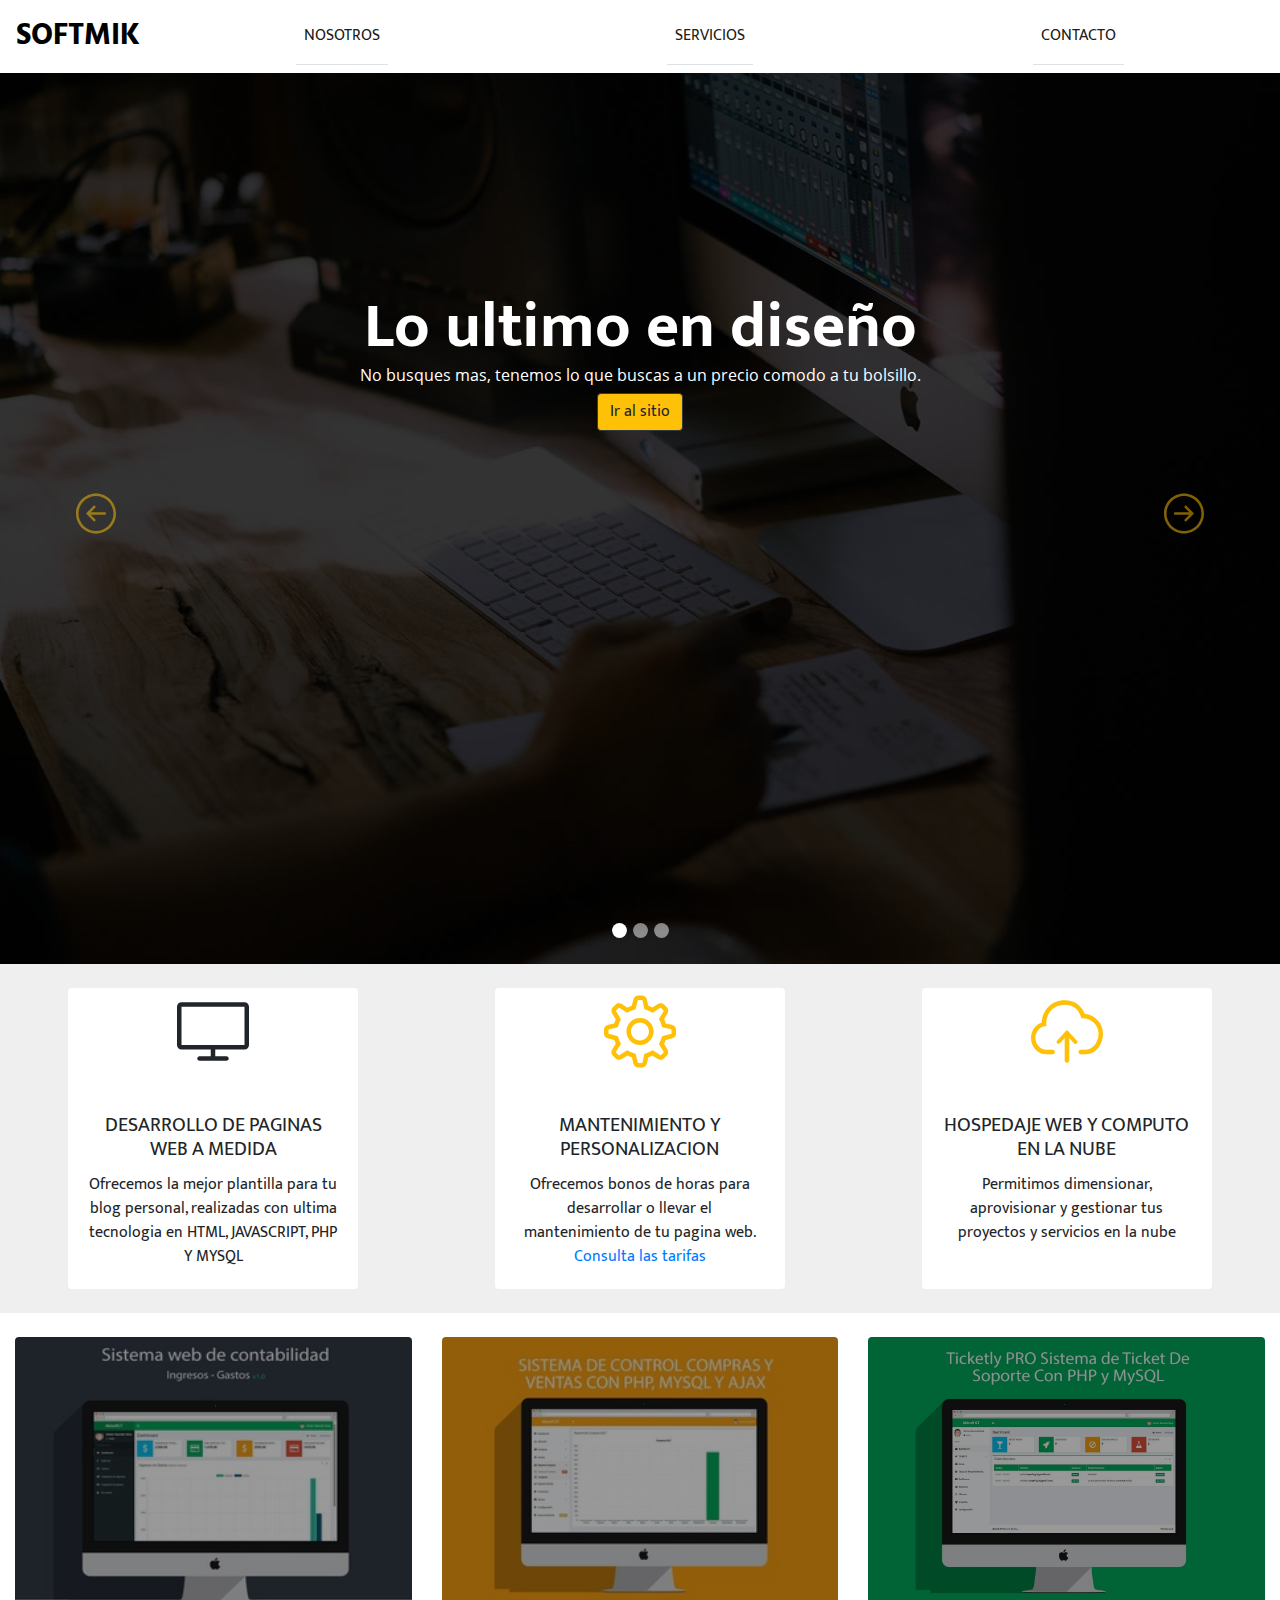
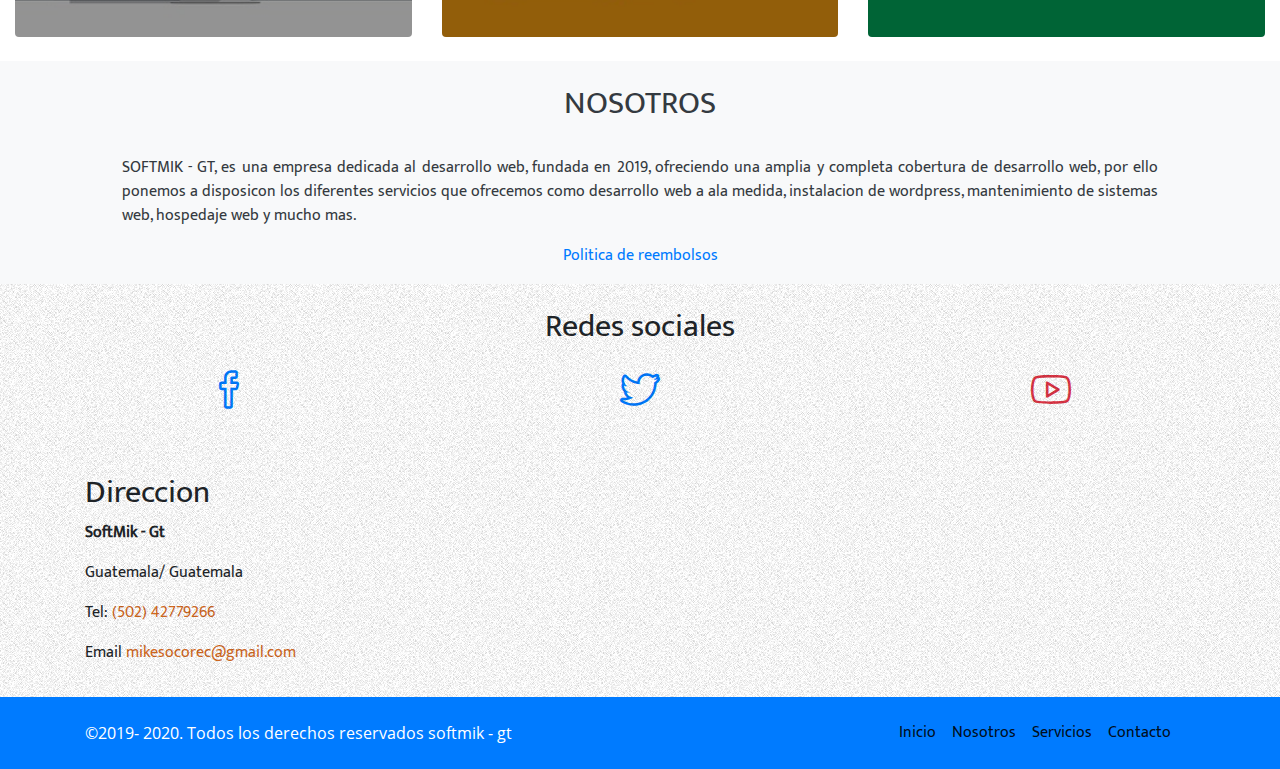
<file: index.html>
<!DOCTYPE html>
<html lang="en">
<head>
    <meta charset="UTF-8">
    <meta name="viewport" content="width=device-width, initial-scale=1.0">
    <meta http-equiv="X-UA-Compatible" content="ie=edge">
    <link rel="shortcut icon" type="imagen/x-ico" href="img/logo.jpg">
    <link rel="stylesheet" type="text/css" href="css/bootstrap.min.css">
    <link rel="stylesheet" href="simple-line-icons.css">
    <link rel="stylesheet" href="fuente.css">
    <link rel="stylesheet" type="text/css" href="css/app.css">
    <title>SoftMik || Principal</title>
   

</head>
<body class="fuente-2">
<!--  -->
<div class="container-fluid">
        <div class="row">
          <div class="col-md-12 p-0 m-0 header mb-5">
            <nav class="navbar navbar-expand-lg navbar navbar-light bg-white fixed-top">
              <a class="navbar-brand" href="index.html"><span class="logo font-weight-bold fuente-4">SOFTMIK</span></a>

              <button class="navbar-toggler bg-light mr-2" type="button" data-toggle="collapse"
                data-target="#navbarSupportedContent" aria-controls="navbarSupportedContent" aria-expanded="false"
                aria-label="Toggle navigation">
                <span class="navbar-toggler-icon"></span>
              </button>

              <div class="collapse navbar-collapse " id="navbarSupportedContent">
                <ul class="navbar-nav mr-auto d-md-flex w-100 justify-content-around ">

                  <li class="nav-item border-bottom ">
                    <a class="nav-link active text-center py-3  " href="nosotros.html">NOSOTROS <span
                        class="sr-only">(current)</span></a>
                  </li>

                  <li class="nav-item border-bottom ">
                      <a class="nav-link active text-center py-3  " href="servicio.html">SERVICIOS <span
                          class="sr-only">(current)</span></a>
                    </li>

                  <!-- <li class="nav-item dropdown border-bottom  ">
                    <a class="nav-link dropdown-toggle text-dark text-center py-3" href="#" id="navbarDropdown"
                      role="button" data-toggle="dropdown" aria-haspopup="true" aria-expanded="false">PRODUCTOS</a>

                    <div class="dropdown-menu text-center border-0 bg-trans" aria-labelledby="navbarDropdown">
                      <a class="dropdown-item text-light hblack" href="#">Plantillas web</a>
                      <a class="dropdown-item text-light hblack" href="#">Alojamiento de paginas web</a>
                      <a class="dropdown-item text-light hblack" href="#">Cursos de programacion</a>
                      <a class="dropdown-item text-light hblack" href="#">Programas</a>
                      <a class="dropdown-item text-light hblack" href="#">Otros</a>
                  </li> -->

                  <li class="nav-item mt-2 mt-lg-0 border-bottom">
                    <a class="nav-link active text-center py-3" href="contacto.html">CONTACTO</a>
                  </li>
                </ul>
              </div>
            </nav>
          </div>
        </div>

           <div class="row">
                <div class="col-12 p-0 mt-3  ">
                    <div id="carouselExampleIndicators" class="carousel slide carousel-fade  " data-ride="carousel">

                        <ol class="carousel-indicators">
                          <li data-target="#carouselExampleIndicators" data-slide-to="0" class="active"></li>
                          <li data-target="#carouselExampleIndicators" data-slide-to="1"></li>
                          <li data-target="#carouselExampleIndicators" data-slide-to="2"></li>
                        </ol>

                        <div class="carousel-inner vh-100 ">

                          <div class="slider-1 carousel-item active" data-ride="0">
                            <!-- <img src="img/slider_01.jpg" class="d-block w-100 " alt="..."> -->
                            <div class="carousel-caption d-md-block h-75">
                                <h2 class="m-0 text-white text-bold fuente-1">Lo ultimo en diseño</h2>
                                <p class="h6 fuente-3">No busques mas, tenemos lo que buscas a un precio comodo a tu bolsillo.</p>
                                <a href="servicio.html" class="btn border-dark bg-warning ">Ir al sitio</a>
                              </div>
                          </div>

                          <div class=" slider-2 carousel-item">
                            <!-- <img src="img/slider_02.jpg" class="d-block w-100 " alt="..."> -->
                            <div class="carousel-caption d-block h-75 ">
                              <h2 class="m-0 pt-5 text-white fuente-1">Adquiere de nuestro software PHP y herramientas web.</h2>
                              <a href="contacto.html" class="btn border-dark bg-warning mt-2">Saber mas</a>
                              </div>
                          </div>
                          <div class="slider-3 carousel-item">
                            <!-- <img src="img/slider_03.jpg" class="d-block w-100" alt="..."> -->
                            <div class="carousel-caption  d-block h-75">
                              <h2 class="m-0 text-white text-bold fuente-1">Profesionales</h2>
                              <p class="h6 fuente-3">Somos desarrolladores web profesionales manejando Front-end y Back-end.</p>
                              <a href="servicio.html" class="btn border-dark bg-warning">Saber mas</a>
                              </div>
                          </div>
                        </div>

                        <a class="carousel-control-prev" href="#carouselExampleIndicators" role="button" data-slide="prev">
                          <span class="icon-arrow-left iconsig text-warning" aria-hidden="true"></span>
                          <span class="sr-only">Previous</span>
                        </a>
                        <a class="carousel-control-next" href="#carouselExampleIndicators" role="button" data-slide="next">
                          <span class="icon-arrow-right iconsig text-warning" aria-hidden="true"></span>
                          <span class="sr-only">Next</span>
                        </a>
                      </div>
                        
                </div>
            </div>

            <div class="row py-4 servicios">
              <div class="col-12 my-4 my-lg-0 col-md-3 ">
                  <div class="card border-0 h-100 mx-auto w-100 " >
                      <div class=" hico display-3 mx-auto py-2">
                          <span class="icon-screen-desktop card-img-top  "></span>
                      </div>
                      <div class="card-body text-center">
                        <h5 class="card-title text-uppercase">Desarrollo de paginas web a medida</h5>
                        <p class="card-text">Ofrecemos la mejor plantilla para tu blog personal, realizadas con ultima tecnologia en HTML, JAVASCRIPT, PHP Y MYSQL</p>
                      </div>

                    </div>
              </div>

              <div class="col-12 my-4 my-lg-0 col-md-3">
                  <div class="card border-0 h-100">
                      <div class=" hico display-3 mx-auto py-2">
                          <span class="icon-settings card-img-top text-warning"></span>
                      </div>
                      <div class="card-body text-center">
                        <h5 class="card-title text-uppercase">Mantenimiento y personalizacion</h5>
                        <p class="card-text">Ofrecemos bonos de horas para desarrollar o llevar el mantenimiento de tu pagina web. <a href="#">Consulta las tarifas</a></p>
                      </div>
                    </div>
              </div>

              <div class="col-12 my-4 my-lg-0 col-md-3">
                  <div class="card border-0 h-100" >
                      <div class=" hico display-3 mx-auto py-2">
                          <span class=" icon-cloud-upload card-img-top text-warning"></span>
                      </div>
                      <div class="card-body text-center">
                        <h5 class="card-title text-uppercase">Hospedaje web y computo en la nube</h5>
                        <p class="card-text">Permitimos dimensionar, aprovisionar y gestionar tus proyectos y servicios en la nube</p>
                      </div>
                    </div>
              </div>  

            </div>
              <div class="row">
                <!--BANER DE IMAGENES  -->
                <div class="col-12 col-md-4 py-4">
                  <div class="alto-imagen">
                    <img src="img/banner_contabilidad.jpeg" alt="Banner contabilidad" class="h-100  w-100 rounded">
                  </div>
                </div>
                <div class="col-12 col-md-4 py-4">
                  <div class="alto-imagen">
                    <img src="img/banner_inventario.jpeg"  alt="Baner inventario" class="h-100 w-100 rounded">
                  </div>
                </div>

                <div class="col-12 col-md-4 py-4 ">
                  <div class="alto-imagen">
                    <img src="img/baner3.jpeg" alt="baner 3" class="h-100  w-100 rounded" >
                  </div>
                </div>
              </div>

            <div class="row bg-light">
              
                <div class="col-12 col-md-10 mx-auto text-dark ">
                  <h2 class="text-center py-4">NOSOTROS</h2>
                  <p class="text-justify">SOFTMIK - GT, es una empresa dedicada al desarrollo web, fundada en 2019, ofreciendo una amplia y completa cobertura de desarrollo web, por ello ponemos a disposicon los diferentes servicios que ofrecemos como desarrollo web a ala medida, instalacion de wordpress, mantenimiento de sistemas web, hospedaje web y mucho mas.</p>
                  <p class="text-center"><a href="politicas.html">Politica de reembolsos</a></p>
                </div>
            </div>

            <div class="row">
              
                <section class="col-12 text-center p-4 fondo">
                  <p class="h2">Redes sociales</p>
                  <div class="d-flex justify-content-around py-3">
                    <span class=" hico h1 icon-social-facebook text-primary"></span>
                    <span class=" hico h1 icon-social-twitter text-primary"></span>
                    <span class=" hico h1 icon-social-youtube text-danger"></span>
                  </div>
                </section>

                <section class="col-12 fondo">
                  <div class="container py-3 contacto">
                    <p class="h2">Direccion</p>
                    <p class="font-weight-bold">SoftMik - Gt </p>
                    <p>Guatemala/ Guatemala</p>
                    <p>Tel: <span> (502) 42779266  </span></p>
                    <p>Email <span>mikesocorec@gmail.com</span></p>
                  </div>
                </section>

                <footer class="col-12 bg-primary text-white">
                  <div class="container d-flex align-items-center justify-content-between">
                    <p class="m-0 py-4 fuente-3">&copy;2019- 2020. Todos los derechos reservados softmik - gt</p>

                    <nav class="navbar navbar-expand-lg navbar-light ">
                        <div class="collapse navbar-collapse " id="navbarNav">
                            <ul class="navbar-nav">
                                <li class="nav-item ">
                                    <a class="nav-link active" href="index.html">Inicio</a>
                                </li>
                                <li class="nav-item">
                                    <a class="nav-link active" href="nosotros.html">Nosotros</a>
                                </li>
                                <li class="nav-item">
                                    <a class="nav-link active" href="servicio.html">Servicios</a>
                                </li>
                                <li class="nav-item">
                                    <a class="nav-link active" href="contacto.html">Contacto</a>
                                </li>
                             
                            </ul>
                        </div>
                     </nav>
                  </div>
                </footer>

            </div>


     
    </div>

<!-- Termina el codigo -->
<script src="js/jquery-3.3.1.slim.min.js"></script>
<script src="js/popper.min.js"></script>
<script src="js/bootstrap.min.js"></script>


</body>
</html>
</file>
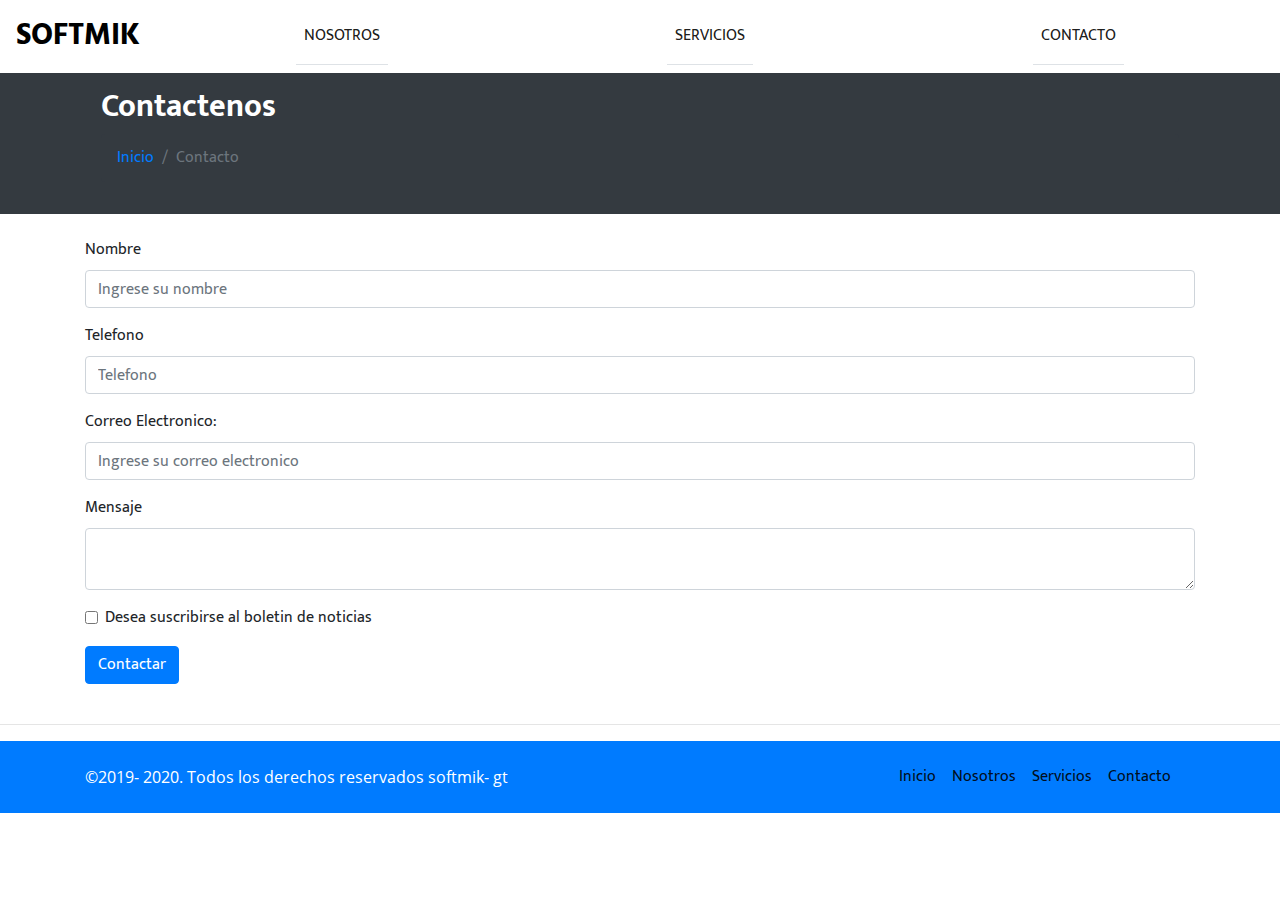
<file: contacto.html>
<!DOCTYPE html>
<html lang="en">
<head>
    <meta charset="UTF-8">
    <meta name="viewport" content="width=device-width, initial-scale=1.0">
    <meta http-equiv="X-UA-Compatible" content="ie=edge">
    <link rel="shortcut icon" type="imagen/x-ico" href="img/logo.jpg">
    <link rel="stylesheet" type="text/css" href="css/bootstrap.min.css">
    <link rel="stylesheet" href="simple-line-icons.css">
    <link rel="stylesheet" href="fuente.css">
    <link rel="stylesheet" type="text/css" href="css/app.css">
    <title>SoftMik || Contacto</title>
</head>
<body>
    <div class="container-fluid pl-0 pr-0">
            <div class="row">
                    <div class="col-md-12 p-0 m-0 header mb-5">
                        <nav class="navbar navbar-expand-lg navbar navbar-light bg-white fixed-top">
                            <a class="navbar-brand" href="index.html"><span class="logo font-weight-bold fuente-4">SOFTMIK</span></a>
        
                            <button class="navbar-toggler bg-light mr-2" type="button" data-toggle="collapse"
                                data-target="#navbarSupportedContent" aria-controls="navbarSupportedContent"
                                aria-expanded="false" aria-label="Toggle navigation">
                                <span class="navbar-toggler-icon"></span>
                            </button>
        
                            <div class="collapse navbar-collapse " id="navbarSupportedContent">
                                <ul class="navbar-nav mr-auto d-md-flex w-100 justify-content-around ">
        
                                    <li class="nav-item border-bottom ">
                                        <a class="nav-link active text-center py-3 " href="nosotros.html">NOSOTROS <span
                                                class="sr-only">(current)</span></a>
                                    </li>
        
                                    <li class="nav-item border-bottom ">
                                        <a class="nav-link active  text-center py-3" href="servicio.html">SERVICIOS</a>
                                    </li>
        
                                    <!-- <li class="nav-item dropdown border-bottom  ">
                                  <a class="nav-link dropdown-toggle text-dark text-center py-3" href="#" id="navbarDropdown"
                                    role="button" data-toggle="dropdown" aria-haspopup="true" aria-expanded="false">PRODUCTOS</a>
              
                                  <div class="dropdown-menu text-center border-0 bg-trans" aria-labelledby="navbarDropdown">
                                    <a class="dropdown-item text-light hblack" href="#">Plantillas web</a>
                                    <a class="dropdown-item text-light hblack" href="#">Alojamiento de paginas web</a>
                                    <a class="dropdown-item text-light hblack" href="#">Cursos de programacion</a>
                                    <a class="dropdown-item text-light hblack" href="#">Programas</a>
                                    <a class="dropdown-item text-light hblack" href="#">Otros</a>
                                </li> -->
        
                                    <li class="nav-item mt-2 mt-lg-0 border-bottom">
                                        <a class="nav-link active text-center py-3" href="contacto.html">CONTACTO</a>
                                    </li>
                                </ul>
                            </div>
                        </nav>
                    </div>

                    
                     <div class="p-0 col-12 bg-dark">
                        <div class="container">
                            <div class=" px-3  py-3">
                                <h2 class="pt-4 text-white h2 text-rigth fuente-1">Contactenos</h2>
                                <nav aria-label="breadcrumb ">
                                    <ol class="breadcrumb bg-dark fuente-2">
                                        <li class="breadcrumb-item"><a href="index.html">Inicio</a></li>
                                        <li class="breadcrumb-item active" aria-current="page">Contacto</li>
                                    </ol>
                                </nav>
                            </div>
                         </div>
                     </div>
            </div>

            <main class="row">
                <div class="col-12">
                    <div class="container">
                            <form class="py-4" method="POST" action="enviar.php">

                                    <div class="form-group">
                                        <label for="nom" >Nombre</label>
                                        <input type="text" name="nombre" id="nom" class="form-control" placeholder="Ingrese su nombre" required>
                                        <div id="errorNombre" class=""> </div>
                                    </div>


                                    <div class="form-group">
                                        <label for="te">Telefono</label>
                                        <input type="tel" name="telefono" id="te" placeholder="Telefono" class="form-control" required>
                                        <div id="errorTelefono" class=""> </div>
                                    </div>

                                    <div class="form-group">
                                      <label for="cor">Correo Electronico:</label>
                                      <input type="email" name="correo" class="form-control" id="cor" placeholder="Ingrese su correo electronico" required >
                                      <div id="errorCorreo" class=""> </div>
                                    </div>

                                    <div class="form-group">
                                      <label for="men">Mensaje</label>
                                      <textarea name="mensaje" id="men" class="form-control" required></textarea>
                                      <div id="errorMensaje" class=""> </div>
                                    </div>

                                    <div class="form-group form-check">
                                      <input type="checkbox" name="noticia" class="form-check-input" value="si" id="noti">
                                      <label class="form-check-label" for="noti">Desea suscribirse al boletin de noticias </label>
                                    </div>
                                    

                                    <button type="submit" class="btn btn-primary" name="enviar" value="Envia" id="submit" >Contactar</button>

                                  </form>
                    </div>
                </div>
            </main>

            <hr>

        <div class="row bg-light">
                <footer class="col-12 bg-primary text-white">
                        <div class="container d-flex align-items-center justify-content-between">
                                <p class="m-0 py-4 fuente-3">&copy;2019- 2020. Todos los derechos reservados softmik- gt</p>

                                <nav class="navbar navbar-expand-lg navbar-light">
                                    <div class="collapse navbar-collapse " id="navbarNav">
                                        <ul class="navbar-nav">
                                            <li class="nav-item ">
                                                <a class="nav-link active" href="index.html">Inicio</a>
                                            </li>
                                            <li class="nav-item">
                                                <a class="nav-link active" href="nosotros.html">Nosotros</a>
                                            </li>
                                            <li class="nav-item">
                                                <a class="nav-link active" href="servicio.html">Servicios</a>
                                            </li>
                                            <li class="nav-item">
                                                <a class="nav-link active" href="contacto.html">Contacto</a>
                                            </li>
                                           
                                        </ul>
                                    </div>
                                </nav>
                        </div>
                </footer>
        </div>

    </div>
     <!-- Termina el codigo -->
    <script src="js/jquery-3.3.1.slim.min.js"></script>
    <script src="js/popper.min.js"></script>
    <script src="js/bootstrap.min.js"></script>
    <script src="js/script.js"></script>

</body>
</html>
</file>
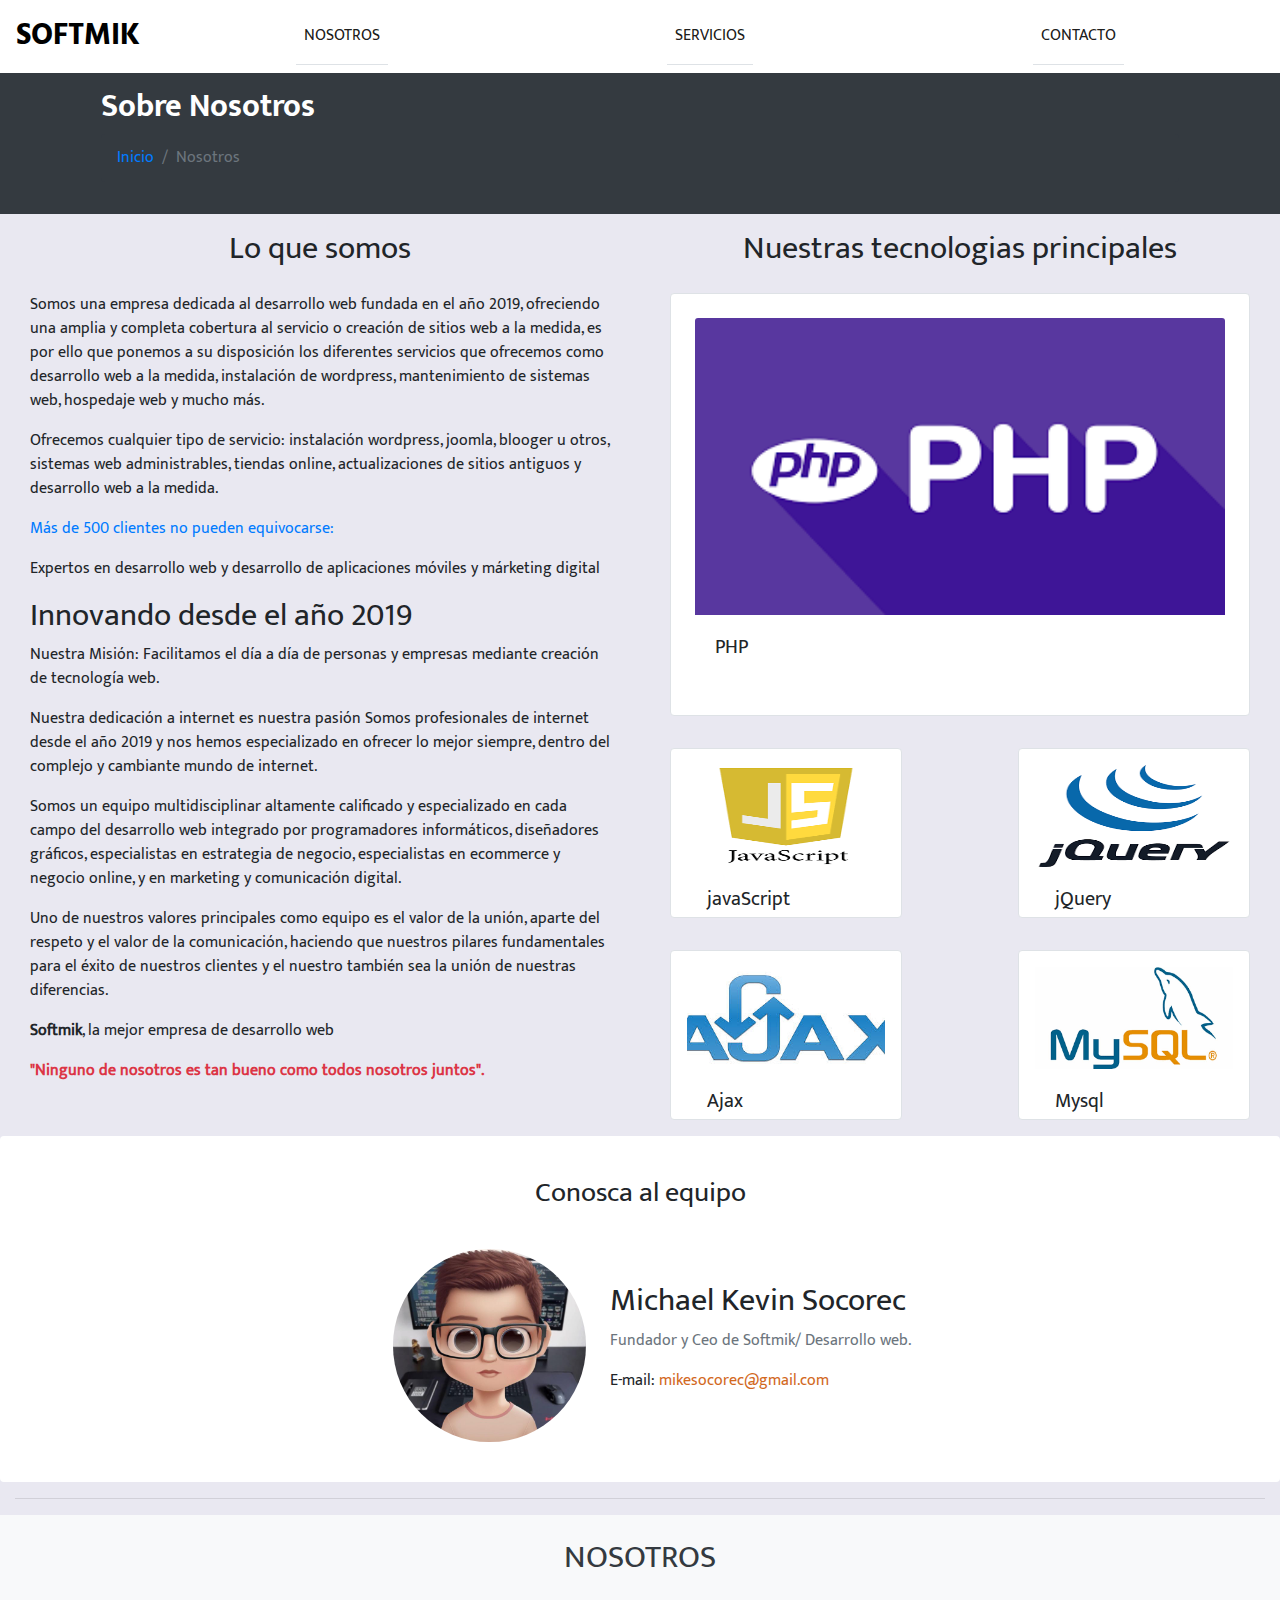
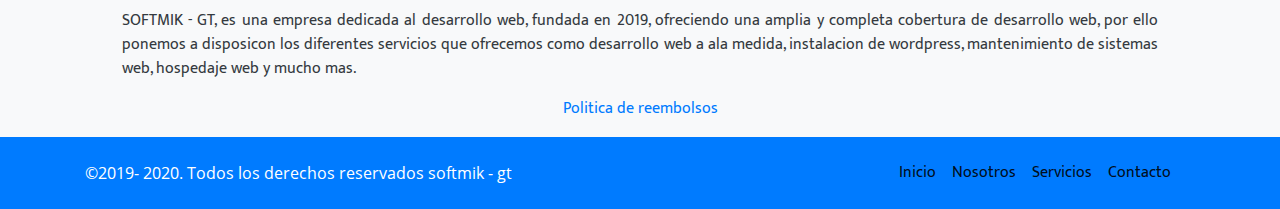
<file: nosotros.html>
<!DOCTYPE html>
<html lang="en">
<head>
    <meta charset="UTF-8">
    <meta name="viewport" content="width=device-width, initial-scale=1.0">
    <meta http-equiv="X-UA-Compatible" content="ie=edge">
    <link rel="shortcut icon" type="imagen/x-ico" href="img/logo.jpg">
    <link rel="stylesheet" type="text/css" href="css/bootstrap.min.css">
    <link rel="stylesheet" href="fuente.css">
    <link rel="stylesheet" type="text/css" href="css/app.css">
    <title>SoftMik || Nosotros</title>
</head>
<body>
    <!--Inicia codigo  -->
<div class="container-fluid bg-fondo">
    <header class="row ">
            <div class="col-md-12 p-0 m-0 header mb-5">
                    <nav class="navbar navbar-expand-lg navbar navbar-light bg-white fixed-top">
                            <a class="navbar-brand" href="index.html"><span
                                            class="logo font-weight-bold fuente-4">SOFTMIK</span></a>

                            <button class="navbar-toggler bg-light mr-2" type="button" data-toggle="collapse"
                                    data-target="#navbarSupportedContent" aria-controls="navbarSupportedContent"
                                    aria-expanded="false" aria-label="Toggle navigation">
                                    <span class="navbar-toggler-icon"></span>
                            </button>

                            <div class="collapse navbar-collapse " id="navbarSupportedContent">
                                    <ul class="navbar-nav mr-auto d-md-flex w-100 justify-content-around ">

                                            <li class="nav-item border-bottom ">
                                                    <a class="nav-link active text-center py-3 " href="nosotros.html">NOSOTROS
                                                            <span class="sr-only">(current)</span></a>
                                            </li>

                                            <li class="nav-item border-bottom ">
                                                        <a class="nav-link active text-center py-3  " href="servicio.html">SERVICIOS <span
                                                            class="sr-only">(current)</span></a>
                                            </li>

                                            <li class="nav-item mt-2 mt-lg-0 border-bottom">
                                                    <a class="nav-link active text-center py-3" href="contacto.html">CONTACTO</a>
                                            </li>
                                    </ul>
                            </div>
                    </nav>
            </div>

            <div class="p-0 col-12 bg-dark ">
                <div class="container">
                    <div class=" px-3 bg-dark py-3">
                            <h2 class="pt-4 text-white h2 text-rigth fuente-1">Sobre Nosotros</h2>
                            <nav aria-label="breadcrumb">
                                    <ol class="breadcrumb bg-dark">
                                            <li class="breadcrumb-item"><a href="index.html">Inicio</a></li>
                                            <li class="breadcrumb-item active" aria-current="page">Nosotros</li>
                                    </ol>
                            </nav>
                    </div>
                </div>

            </div>
    </header>

       <main class="row clearfix">
            <div class="col-12 col-md-6  ">
                    <p class="h2 text-center py-3">Lo que somos</p>
                    <div class=" container text-left">
                      <p >Somos una empresa dedicada al desarrollo web fundada en el año 2019, ofreciendo una amplia y completa cobertura al servicio o creación de sitios web a la medida, es por ello que ponemos a su disposición los diferentes servicios que ofrecemos como desarrollo web a la medida, instalación de wordpress, mantenimiento de sistemas web, hospedaje web y mucho más.</p>

                      <p>Ofrecemos cualquier tipo de servicio: instalación wordpress, joomla, blooger u otros, sistemas web administrables, tiendas online, actualizaciones de sitios antiguos y desarrollo web a la medida.</p>

                   <p><span class="text-primary">Más de 500 clientes no pueden equivocarse: </span></p> 

                    <p>Expertos en desarrollo web y desarrollo de aplicaciones móviles y márketing digital</p>

                    <p class="h2">Innovando desde el año 2019</p>

                    <p>Nuestra Misión: Facilitamos el día a día de personas y empresas mediante creación de tecnología web. </p>

                    <p>Nuestra dedicación a internet es nuestra pasión Somos profesionales de internet desde el año 2019 y nos hemos especializado en ofrecer lo mejor siempre, dentro del complejo y cambiante mundo de internet. </p>

                    <p>Somos un equipo multidisciplinar altamente calificado y especializado en cada campo del desarrollo web integrado por programadores informáticos, diseñadores gráficos, especialistas en estrategia de negocio, especialistas en ecommerce y negocio online, y en marketing y comunicación digital.</p>

                    <p>Uno de nuestros valores principales como equipo es el valor de la unión, aparte del respeto y el valor de la comunicación, haciendo que nuestros pilares fundamentales para el éxito de nuestros clientes y el nuestro también sea la unión de nuestras diferencias.</p>

                    <p>
                   <span class="font-weight-bold">Softmik</span>, la mejor empresa de desarrollo web</p>

                   <p class="text-danger font-weight-bold">"Ninguno de nosotros es tan bueno como todos nosotros juntos".</p>
                    </div>

                   
                </div>

                <div class="col-12 col-md-6">
                        <div class="container">
                                <p class="h2 text-center py-3">Nuestras tecnologias principales</p>

                                <div class=" bg-white w-100 border px-4 mx-auto  py-4 mb-3 rounded"
                                        style="height: 20%;">
                                        <img src="img/php.png" class="img-fluid w-100 card-img-top h-75 " alt="Php">
                                        <div class="card-body">
                                                <h5 class="card-title ">PHP</h5>
                                        </div>

                                </div>

                                <div class="tarjeta  bg-white border float-left px-3 py-3 my-3 mx-auto rounded">
                                        <img src="img/javascript.png" class="img-fluid h-75 w-100 " alt="javascript">
                                        <div class="card-body">
                                                <h5 class="card-title">javaScript</h5>
                                        </div>
                                </div>

                                <div class="tarjeta  bg-white border float-right px-3 py-3 my-3 mx-auto rounded">
                                        <img src="img/jquery.png" class="img-fluid h-75 w-100 " alt="jquery">
                                        <div class="card-body">
                                                <h5 class="card-title">jQuery</h5>
                                        </div>
                                </div>

                                <div class="tarjeta  bg-white border   float-left px-3 py-3 my-3 mx-auto rounded">
                                        <img src="img/ajax.jpg" class="img-fluid h-75 w-100 " alt="Ajax">
                                        <div class="card-body">
                                                <h5 class="card-title">Ajax</h5>
                                        </div>
                                </div>

                                <div class="tarjeta  bg-white border  float-right px-3 py-3 my-3 mx-auto rounded">
                                        <img src="img/mysql.png" class="img-fluid h-75 w-100 " alt="mysql">
                                        <div class="card-body">
                                                <h5 class="card-title">Mysql</h5>
                                        </div>
                                </div>
                        </div>
                </div>

        </main>

        <section class="row">
                <div class="container-fluid bg-white p-4 rounded">
                        <h3 class="text-center py-3">Conosca al equipo</h3>
                        <div class="col-12 ">
                                <div class="contacto  d-lg-flex align-items-center justify-content-center">
                                        <img src="img/mike.jpg" alt="Foto de perfil" class="rounded-circle  perfil py-3 px-4 ">
                                        <div class="text-center text-lg-left">
                                                <h2 class="h2">Michael Kevin Socorec</h2>
                                                <p class="text-muted">Fundador y Ceo de Softmik/ Desarrollo web.</p>
                                                <p>E-mail: <span>mikesocorec@gmail.com</span></p>
                                        </div>
                                </div>
                        </div>
                </div>
        </section>
<hr>
        <div class="row bg-light">

                <div class="col-12 col-md-10 mx-auto text-dark ">
                        <h2 class="text-center py-4">NOSOTROS</h2>
                        <p class="text-justify">SOFTMIK - GT, es una empresa dedicada al desarrollo web, fundada en
                                2019, ofreciendo una amplia y completa cobertura de desarrollo web, por ello ponemos a
                                disposicon los diferentes servicios que ofrecemos como desarrollo web a ala medida,
                                instalacion de wordpress, mantenimiento de sistemas web, hospedaje web y mucho mas.</p>
                        <p class="text-center"><a href="politicas.html">Politica de reembolsos</a></p>
                </div>

                <footer class="col-12 bg-primary text-white">
                        <div class="container d-flex align-items-center justify-content-between">
                                <p class="m-0 py-4 fuente-3">&copy;2019- 2020. Todos los derechos reservados softmik
                                        - gt</p>

                                <nav class="navbar navbar-expand-lg navbar-light">
                                        <div class="collapse navbar-collapse " id="navbarNav">
                                                <ul class="navbar-nav">
                                                        <li class="nav-item ">
                                                                <a class="nav-link active" href="index.html">Inicio</a>
                                                         </li>
                                                         <li class="nav-item">
                                                                <a class="nav-link active" href="nosotros.html">Nosotros</a>
                                                         </li>
                                                        <li class="nav-item">
                                                                        <a class="nav-link active" href="servicio.html">Servicios</a>
                                                         </li>
                                                        <li class="nav-item">
                                                                        <a class="nav-link active" href="contacto.html">Contacto</a>
                                                        </li>

                                                 </ul>
                                        </div>
                                </nav>
                        </div>
                </footer>
        </div>

  
</div>
<!-- Termina el codigo -->
<script src="js/jquery-3.3.1.slim.min.js"></script>
<script src="js/popper.min.js"></script>
<script src="js/bootstrap.min.js"></script>

</body>
</html>
</file>
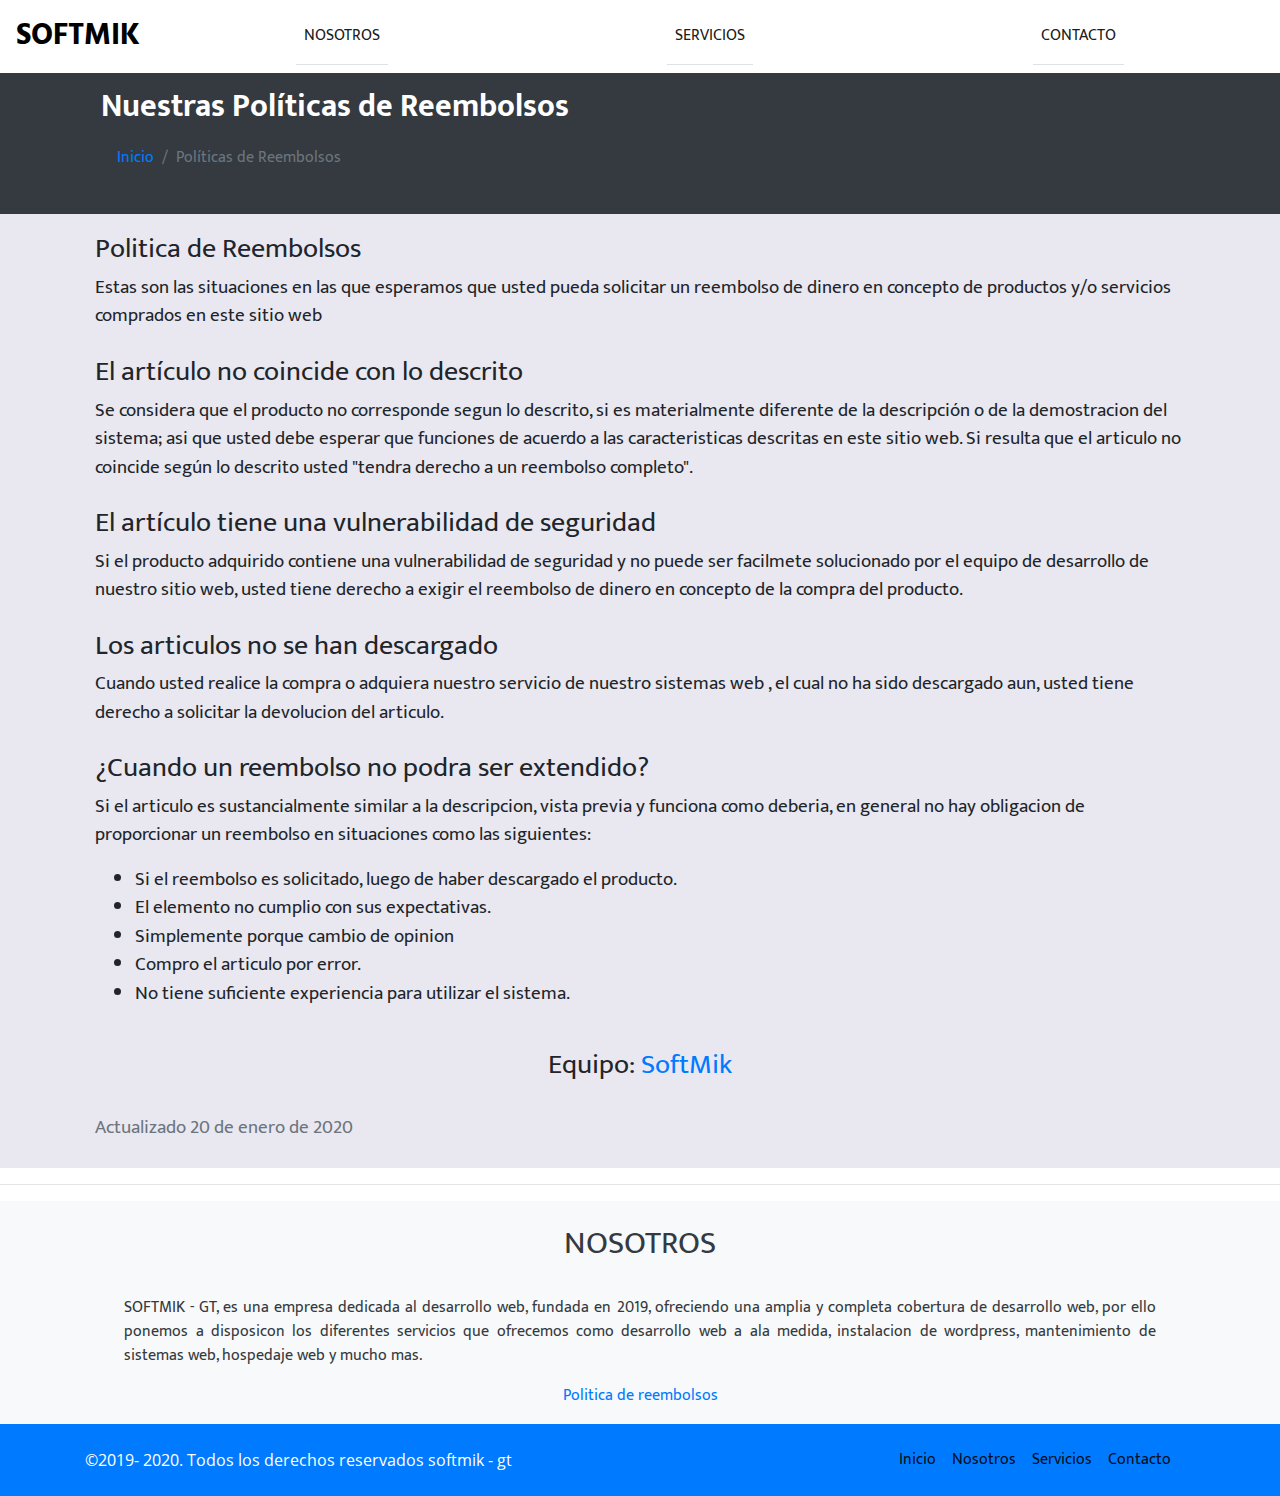
<file: politicas.html>
<!DOCTYPE html>
<html lang="en">
<head>

    <meta charset="UTF-8">
    <meta name="viewport" content="width=device-width, initial-scale=1.0">
    <meta http-equiv="X-UA-Compatible" content="ie=edge">
    <link rel="shortcut icon" type="imagen/x-ico" href="img/logo.jpg">
    <link rel="stylesheet" type="text/css" href="css/bootstrap.min.css">
    <link rel="stylesheet" href="simple-line-icons.css">
    <link rel="stylesheet" href="fuente.css">
    <link rel="stylesheet" type="text/css" href="css/app.css">
    <title>Softmik || Politica de Reembolsos</title>

</head>

<body>
<div class="container-fluid pl-0 pr-0">
        <div class="row">
            <div class="col-md-12 p-0 m-0 header mb-5">
                <nav class="navbar navbar-expand-lg navbar navbar-light bg-white fixed-top">
                    <a class="navbar-brand" href="index.html"><span class="logo font-weight-bold fuente-4">SOFTMIK</span></a>

                    <button class="navbar-toggler bg-light mr-2" type="button" data-toggle="collapse"
                        data-target="#navbarSupportedContent" aria-controls="navbarSupportedContent"
                        aria-expanded="false" aria-label="Toggle navigation">
                        <span class="navbar-toggler-icon"></span>
                    </button>

                    <div class="collapse navbar-collapse " id="navbarSupportedContent">
                        <ul class="navbar-nav mr-auto d-md-flex w-100 justify-content-around ">

                            <li class="nav-item border-bottom ">
                                <a class="nav-link active text-center py-3 " href="nosotros.html">NOSOTROS <span
                                        class="sr-only">(current)</span></a>
                            </li>

                            <li class="nav-item border-bottom ">
                                <a class="nav-link active  text-center py-3" href="servicio.html">SERVICIOS</a>
                            </li>

                            <!-- <li class="nav-item dropdown border-bottom  ">
                          <a class="nav-link dropdown-toggle text-dark text-center py-3" href="#" id="navbarDropdown"
                            role="button" data-toggle="dropdown" aria-haspopup="true" aria-expanded="false">PRODUCTOS</a>
      
                          <div class="dropdown-menu text-center border-0 bg-trans" aria-labelledby="navbarDropdown">
                            <a class="dropdown-item text-light hblack" href="#">Plantillas web</a>
                            <a class="dropdown-item text-light hblack" href="#">Alojamiento de paginas web</a>
                            <a class="dropdown-item text-light hblack" href="#">Cursos de programacion</a>
                            <a class="dropdown-item text-light hblack" href="#">Programas</a>
                            <a class="dropdown-item text-light hblack" href="#">Otros</a>
                        </li> -->

                            <li class="nav-item mt-2 mt-lg-0 border-bottom">
                                <a class="nav-link active text-center py-3" href="contacto.html">CONTACTO</a>
                            </li>
                        </ul>
                    </div>
                </nav>
            </div>
        

            <div class="p-0 col-12 bg-dark">
                    <div class="container">

                        <div class=" px-3  py-3">
                            <h2 class="pt-4 text-white h2 text-rigth fuente-1">Nuestras Políticas de Reembolsos</h2>
                            <nav aria-label="breadcrumb ">
                                <ol class="breadcrumb bg-dark fuente-2">
                                    <li class="breadcrumb-item"><a href="index.html">Inicio</a></li>
                                    <li class="breadcrumb-item active" aria-current="page">Políticas de Reembolsos</li>
                                </ol>
                            </nav>
                        </div>
                    </div>

            </div>
        </div>

        <main class="row fuente-2 bg-fondo">

                <div class="col-12">
                
                    <div class="container w-100 ">
                        <div class="politica">
                        <p class="h3 pt-2 ">Politica de Reembolsos</p>
                        <p>Estas son las situaciones en las que esperamos que usted pueda solicitar un reembolso de dinero en concepto de productos y/o servicios comprados en este sitio web</p>

                        <p class="h3 pt-2">El artículo no coincide con lo descrito</p>
                        <p>Se considera que el producto no corresponde segun lo descrito, si es materialmente diferente de la descripción o de la demostracion del sistema; asi que usted debe esperar que funciones de acuerdo a las caracteristicas descritas en este sitio web. Si resulta que el articulo no coincide según lo descrito usted "tendra derecho a un reembolso completo".</p>

                        <p class="h3 pt-2">El artículo tiene una vulnerabilidad de seguridad</p>
                        <p>Si el producto adquirido contiene una vulnerabilidad de seguridad y no puede ser facilmete solucionado por el equipo de desarrollo de nuestro sitio web, usted tiene derecho a exigir el reembolso de dinero en concepto de la compra del producto.</p>

                        <p class="h3 pt-2">Los articulos no se han descargado</p>
                        <p>Cuando usted realice la compra o adquiera nuestro servicio de nuestro sistemas web , el cual no ha sido descargado aun, usted tiene derecho a solicitar la devolucion del articulo.</p>

                        <p class="h3 pt-2">¿Cuando un reembolso no podra ser extendido?</p>
                        <p>Si el articulo es sustancialmente similar a la descripcion, vista previa y funciona como deberia, en general no hay obligacion de proporcionar un reembolso en situaciones como las siguientes: <br>
                        <ul>
                            <li>Si el reembolso es solicitado, luego de haber descargado el producto.</li>
                            <li>El elemento no cumplio con sus expectativas.</li>
                            <li>Simplemente porque cambio de opinion</li>
                            <li>Compro el articulo por error.</li>
                            <li>No tiene suficiente experiencia para utilizar el sistema.</li>
                        </ul></p>


                       <p class="h3 py-4 text-center">Equipo: <span class="text-primary">SoftMik</span> </p>

                       <p class="text-muted">Actualizado 20 de enero de 2020</p>

                    </div>
                </div>

                <div class="col-12 ">
                    <div class="container-fluid  pl-1 pr-1 ">





                    </div>
                </div>
        </main>
<hr>
        <div class="row bg-light">

                <div class="col-12 col-md-10 mx-auto text-dark ">
                    <div class="container">
                        <h2 class="text-center py-4">NOSOTROS</h2>
                        <p class="text-justify">SOFTMIK - GT, es una empresa dedicada al desarrollo web, fundada en
                                2019, ofreciendo una amplia y completa cobertura de desarrollo web, por ello ponemos a
                                disposicon los diferentes servicios que ofrecemos como desarrollo web a ala medida,
                                instalacion de wordpress, mantenimiento de sistemas web, hospedaje web y mucho mas.</p>
                        <p class="text-center"><a href="#">Politica de reembolsos</a></p>
                    </div>
                </div>

                <footer class="col-12 bg-primary text-white">
                        <div class="container d-flex align-items-center justify-content-between">
                                <p class="m-0 py-4 fuente-3">&copy;2019- 2020. Todos los derechos reservados softmik
                                        - gt</p>
                                        <nav class="navbar navbar-expand-lg navbar-light ">
                                                <div class="collapse navbar-collapse " id="navbarNav">
                                                    <ul class="navbar-nav">
                                                        <li class="nav-item ">
                                                            <a class="nav-link active" href="index.html">Inicio</a>
                                                        </li>
                                                        <li class="nav-item">
                                                            <a class="nav-link active" href="nosotros.html">Nosotros</a>
                                                        </li>
                                                        <li class="nav-item">
                                                            <a class="nav-link active" href="servicio.html">Servicios</a>
                                                        </li>
                                                        <li class="nav-item">
                                                            <a class="nav-link active" href="contacto.html">Contacto</a>
                                                        </li>
                                                       
                                                    </ul>
                                                </div>
                                            </nav>
                        </div>
                </footer>
        </div>

</div>

<!-- Termina el codigo -->
<script src="js/jquery-3.3.1.slim.min.js"></script>
<script src="js/popper.min.js"></script>
<script src="js/bootstrap.min.js"></script>

</body>
</html>
</file>
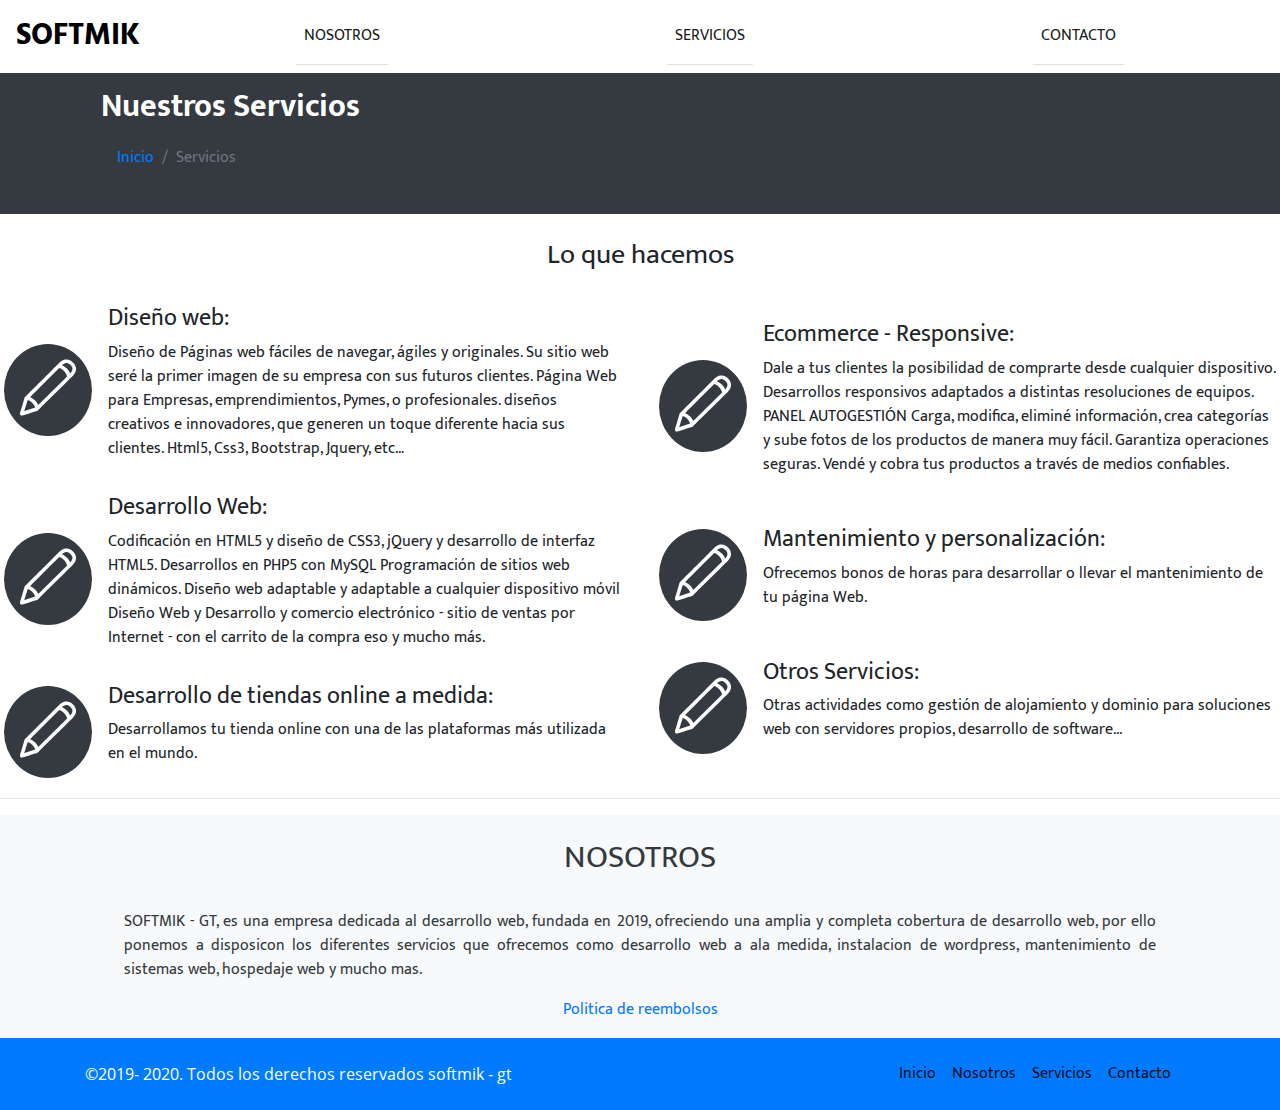
<file: servicio.html>
<!DOCTYPE html>
<html lang="en">
<head>

    <meta charset="UTF-8">
    <meta name="viewport" content="width=device-width, initial-scale=1.0">
    <meta http-equiv="X-UA-Compatible" content="ie=edge">
    <link rel="shortcut icon" type="imagen/x-ico" href="img/logo.jpg">
    <link rel="stylesheet" type="text/css" href="css/bootstrap.min.css">
    <link rel="stylesheet" href="simple-line-icons.css">
    <link rel="stylesheet" href="fuente.css">
    <link rel="stylesheet" type="text/css" href="css/app.css">
    <title>Softmik || Servicios</title>

</head>

<body>
<div class="container-fluid pl-0 pr-0">
        <div class="row">
            <div class="col-md-12 p-0 m-0 header mb-5">
                <nav class="navbar navbar-expand-lg navbar navbar-light bg-white fixed-top">
                    <a class="navbar-brand" href="index.html"><span class="logo font-weight-bold fuente-4">SOFTMIK</span></a>

                    <button class="navbar-toggler bg-light mr-2" type="button" data-toggle="collapse"
                        data-target="#navbarSupportedContent" aria-controls="navbarSupportedContent"
                        aria-expanded="false" aria-label="Toggle navigation">
                        <span class="navbar-toggler-icon"></span>
                    </button>

                    <div class="collapse navbar-collapse " id="navbarSupportedContent">
                        <ul class="navbar-nav mr-auto d-md-flex w-100 justify-content-around ">

                            <li class="nav-item border-bottom ">
                                <a class="nav-link active text-center py-3 " href="nosotros.html">NOSOTROS <span
                                        class="sr-only">(current)</span></a>
                            </li>

                            <li class="nav-item border-bottom ">
                                <a class="nav-link active  text-center py-3" href="servicio.html">SERVICIOS</a>
                            </li>

                            <!-- <li class="nav-item dropdown border-bottom  ">
                          <a class="nav-link dropdown-toggle text-dark text-center py-3" href="#" id="navbarDropdown"
                            role="button" data-toggle="dropdown" aria-haspopup="true" aria-expanded="false">PRODUCTOS</a>
      
                          <div class="dropdown-menu text-center border-0 bg-trans" aria-labelledby="navbarDropdown">
                            <a class="dropdown-item text-light hblack" href="#">Plantillas web</a>
                            <a class="dropdown-item text-light hblack" href="#">Alojamiento de paginas web</a>
                            <a class="dropdown-item text-light hblack" href="#">Cursos de programacion</a>
                            <a class="dropdown-item text-light hblack" href="#">Programas</a>
                            <a class="dropdown-item text-light hblack" href="#">Otros</a>
                        </li> -->

                            <li class="nav-item mt-2 mt-lg-0 border-bottom">
                                <a class="nav-link active text-center py-3" href="contacto.html">CONTACTO</a>
                            </li>
                        </ul>
                    </div>
                </nav>
            </div>
        

            <div class="p-0 col-12 bg-dark">
                    <div class="container">

                        <div class=" px-3  py-3">
                            <h2 class="pt-4 text-white h2 text-rigth fuente-1">Nuestros Servicios</h2>
                            <nav aria-label="breadcrumb ">
                                <ol class="breadcrumb bg-dark fuente-2">
                                    <li class="breadcrumb-item"><a href="index.html">Inicio</a></li>
                                    <li class="breadcrumb-item active" aria-current="page">Servicios</li>
                                </ol>
                            </nav>
                        </div>
                    </div>

            </div>
        </div>

        <main class="row fuente-2">
                <div class="col-12"> 
                    <h3 class="text-center py-4">Lo que hacemos</h3>
                </div>

                <div class="col-12 col-md-6">
                
                    <div class="container-fluid pl-1 pr-1 ">

                        <div class="d-flex align-items-center py-43">
                            <div class=" rota bg-dark rounded-circle p-3  text-center">
                            <span class="icon-pencil display-4 text-white"></span>
                            </div>
                            <div class="ml-3">
                                <h4 class="">Diseño web:</h4>
                                <p> Diseño de Páginas web fáciles de navegar, ágiles y originales. Su sitio web seré la primer imagen de su empresa con sus futuros clientes. Página Web para Empresas, emprendimientos, Pymes, o profesionales. diseños creativos e innovadores, que generen un toque diferente hacia sus clientes. Html5, Css3, Bootstrap, Jquery, etc…</p>
                            </div>
                        </div>

                        <div class="d-flex align-items-center py-3">
                                <div class="rota bg-dark rounded-circle p-3  text-center">
                                    <span class="icon-pencil display-4 text-white"></span>
                                </div>
                                <div class="ml-3">
                                    <h4 class="">Desarrollo Web:</h4>
                                    <p>Codificación en HTML5 y diseño de CSS3, jQuery y desarrollo de interfaz HTML5. Desarrollos en PHP5 con MySQL Programación de sitios web dinámicos. Diseño web adaptable y adaptable a cualquier dispositivo móvil Diseño Web y Desarrollo y comercio electrónico - sitio de ventas por Internet - con el carrito de la compra eso y mucho más.</p>
                                </div>
                        </div>

                        <div class="d-flex align-items-center py-43">
                                <div class="rota bg-dark rounded-circle p-3  text-center">
                                    <span class="icon-pencil display-4 text-white"></span>
                                </div>
                                <div class="ml-3">
                                    <h4 class="">Desarrollo de tiendas online a medida:</h4>
                                    <p class="">Desarrollamos tu tienda online con una de las plataformas más utilizada en el mundo.</p>
                                </div>
                        </div>

                       

                    </div>
                </div>

                <div class="col-12 col-md-6">
                    <div class="container-fluid  pl-1 pr-1 ">

                            <div class="d-flex align-items-center py-3">
                                    <div class="rota bg-dark rounded-circle p-3  text-center">
                                            <span class="icon-pencil display-4 text-white"></span>
                                    </div>
                                    <div class="ml-3">
                                        <h4 class="">Ecommerce - Responsive:</h4>
                                        <p> Dale a tus clientes la posibilidad de comprarte desde cualquier dispositivo. Desarrollos responsivos adaptados a distintas resoluciones de equipos. PANEL AUTOGESTIÓN Carga, modifica, eliminé información, crea categorías y sube fotos de los productos de manera muy fácil. Garantiza operaciones seguras. Vendé y cobra tus productos a través de medios confiables.</p>
                                    </div>
                            </div>
        
                            <div class="d-flex align-items-center py-3">
                                    <div class="rota bg-dark rounded-circle p-3  text-center">
                                        <span class="icon-pencil display-4 text-white"></span>
                                    </div>
                                    <div class="ml-3">
                                        <h4 class=""> Mantenimiento y personalización:</h4>
                                        <p>Ofrecemos bonos de horas para desarrollar o llevar el mantenimiento de tu página Web.</p>
                                    </div>
                            </div>

                            <div class="d-flex align-items-center py-3">
                                    <div class="rota bg-dark rounded-circle p-3  text-center">
                                        <span class="icon-pencil display-4 text-white"></span>
                                    </div>
                                    <div class="ml-3">
                                        <h4 class="">Otros Servicios:</h4>
                                        <p>Otras actividades como gestión de alojamiento y dominio para soluciones web con servidores propios, desarrollo de software...</p>
                                    </div>
                            </div>
                    </div>
                </div>
        </main>
<hr>
        <div class="row bg-light">

                <div class="col-12 col-md-10 mx-auto text-dark ">
                    <div class="container">
                        <h2 class="text-center py-4">NOSOTROS</h2>
                        <p class="text-justify">SOFTMIK - GT, es una empresa dedicada al desarrollo web, fundada en
                                2019, ofreciendo una amplia y completa cobertura de desarrollo web, por ello ponemos a
                                disposicon los diferentes servicios que ofrecemos como desarrollo web a ala medida,
                                instalacion de wordpress, mantenimiento de sistemas web, hospedaje web y mucho mas.</p>
                        <p class="text-center"><a href="politicas.html">Politica de reembolsos</a></p>
                    </div>
                </div>

                <footer class="col-12 bg-primary text-white">
                        <div class="container d-flex align-items-center justify-content-between">
                                <p class="m-0 py-4 fuente-3">&copy;2019- 2020. Todos los derechos reservados softmik
                                        - gt</p>
                                        <nav class="navbar navbar-expand-lg navbar-light ">
                                                <div class="collapse navbar-collapse " id="navbarNav">
                                                    <ul class="navbar-nav">
                                                        <li class="nav-item ">
                                                            <a class="nav-link active" href="index.html">Inicio</a>
                                                        </li>
                                                        <li class="nav-item">
                                                            <a class="nav-link active" href="nosotros.html">Nosotros</a>
                                                        </li>
                                                        <li class="nav-item">
                                                            <a class="nav-link active" href="servicio.html">Servicios</a>
                                                        </li>
                                                        <li class="nav-item">
                                                            <a class="nav-link active" href="contacto.html">Contacto</a>
                                                        </li>
                                                       
                                                    </ul>
                                                </div>
                                            </nav>
                        </div>
                </footer>
        </div>

</div>

<!-- Termina el codigo -->
<script src="js/jquery-3.3.1.slim.min.js"></script>
<script src="js/popper.min.js"></script>
<script src="js/bootstrap.min.js"></script>

</body>
</html>
</file>
<file: simple-line-icons.css>
@font-face {
	font-family: 'Simple-Line-Icons';
	src:url('fonts/Simple-Line-Icons.eot');
	src:url('fonts/Simple-Line-Icons.eot?#iefix') format('embedded-opentype'),
		url('fonts/Simple-Line-Icons.woff') format('woff'),
		url('fonts/Simple-Line-Icons.ttf') format('truetype'),
		url('fonts/Simple-Line-Icons.svg#Simple-Line-Icons') format('svg');
	font-weight: normal;
	font-style: normal;
}

/* Use the following CSS code if you want to use data attributes for inserting your icons */
[data-icon]:before {
	font-family: 'Simple-Line-Icons';
	content: attr(data-icon);
	speak: none;
	font-weight: normal;
	font-variant: normal;
	text-transform: none;
	line-height: 1;
	-webkit-font-smoothing: antialiased;
	-moz-osx-font-smoothing: grayscale;
}

/* Use the following CSS code if you want to have a class per icon */
/*
Instead of a list of all class selectors,
you can use the generic selector below, but it's slower:
[class*="icon-"] {
*/
.icon-user-female, .icon-user-follow, .icon-user-following, .icon-user-unfollow, .icon-trophy, .icon-screen-smartphone, .icon-screen-desktop, .icon-plane, .icon-notebook, .icon-moustache, .icon-mouse, .icon-magnet, .icon-energy, .icon-emoticon-smile, .icon-disc, .icon-cursor-move, .icon-crop, .icon-credit-card, .icon-chemistry, .icon-user, .icon-speedometer, .icon-social-youtube, .icon-social-twitter, .icon-social-tumblr, .icon-social-facebook, .icon-social-dropbox, .icon-social-dribbble, .icon-shield, .icon-screen-tablet, .icon-magic-wand, .icon-hourglass, .icon-graduation, .icon-ghost, .icon-game-controller, .icon-fire, .icon-eyeglasses, .icon-envelope-open, .icon-envelope-letter, .icon-bell, .icon-badge, .icon-anchor, .icon-wallet, .icon-vector, .icon-speech, .icon-puzzle, .icon-printer, .icon-present, .icon-playlist, .icon-pin, .icon-picture, .icon-map, .icon-layers, .icon-handbag, .icon-globe-alt, .icon-globe, .icon-frame, .icon-folder-alt, .icon-film, .icon-feed, .icon-earphones-alt, .icon-earphones, .icon-drop, .icon-drawer, .icon-docs, .icon-directions, .icon-direction, .icon-diamond, .icon-cup, .icon-compass, .icon-call-out, .icon-call-in, .icon-call-end, .icon-calculator, .icon-bubbles, .icon-briefcase, .icon-book-open, .icon-basket-loaded, .icon-basket, .icon-bag, .icon-action-undo, .icon-action-redo, .icon-wrench, .icon-umbrella, .icon-trash, .icon-tag, .icon-support, .icon-size-fullscreen, .icon-size-actual, .icon-shuffle, .icon-share-alt, .icon-share, .icon-rocket, .icon-question, .icon-pie-chart, .icon-pencil, .icon-note, .icon-music-tone-alt, .icon-music-tone, .icon-microphone, .icon-loop, .icon-logout, .icon-login, .icon-list, .icon-like, .icon-home, .icon-grid, .icon-graph, .icon-equalizer, .icon-dislike, .icon-cursor, .icon-control-start, .icon-control-rewind, .icon-control-play, .icon-control-pause, .icon-control-forward, .icon-control-end, .icon-calendar, .icon-bulb, .icon-bar-chart, .icon-arrow-up, .icon-arrow-right, .icon-arrow-left, .icon-arrow-down, .icon-ban, .icon-bubble, .icon-camcorder, .icon-camera, .icon-check, .icon-clock, .icon-close, .icon-cloud-download, .icon-cloud-upload, .icon-doc, .icon-envelope, .icon-eye, .icon-flag, .icon-folder, .icon-heart, .icon-info, .icon-key, .icon-link, .icon-lock, .icon-lock-open, .icon-magnifier, .icon-magnifier-add, .icon-magnifier-remove, .icon-paper-clip, .icon-paper-plane, .icon-plus, .icon-pointer, .icon-power, .icon-refresh, .icon-reload, .icon-settings, .icon-star, .icon-symbol-female, .icon-symbol-male, .icon-target, .icon-volume-1, .icon-volume-2, .icon-volume-off, .icon-users {
	font-family: 'Simple-Line-Icons';
	speak: none;
	font-style: normal;
	font-weight: normal;
	font-variant: normal;
	text-transform: none;
	line-height: 1;
	-webkit-font-smoothing: antialiased;
}
.icon-user-female:before {
	content: "\e000";
}
.icon-user-follow:before {
	content: "\e002";
}
.icon-user-following:before {
	content: "\e003";
}
.icon-user-unfollow:before {
	content: "\e004";
}
.icon-trophy:before {
	content: "\e006";
}
.icon-screen-smartphone:before {
	content: "\e010";
}
.icon-screen-desktop:before {
	content: "\e011";
}
.icon-plane:before {
	content: "\e012";
}
.icon-notebook:before {
	content: "\e013";
}
.icon-moustache:before {
	content: "\e014";
}
.icon-mouse:before {
	content: "\e015";
}
.icon-magnet:before {
	content: "\e016";
}
.icon-energy:before {
	content: "\e020";
}
.icon-emoticon-smile:before {
	content: "\e021";
}
.icon-disc:before {
	content: "\e022";
}
.icon-cursor-move:before {
	content: "\e023";
}
.icon-crop:before {
	content: "\e024";
}
.icon-credit-card:before {
	content: "\e025";
}
.icon-chemistry:before {
	content: "\e026";
}
.icon-user:before {
	content: "\e005";
}
.icon-speedometer:before {
	content: "\e007";
}
.icon-social-youtube:before {
	content: "\e008";
}
.icon-social-twitter:before {
	content: "\e009";
}
.icon-social-tumblr:before {
	content: "\e00a";
}
.icon-social-facebook:before {
	content: "\e00b";
}
.icon-social-dropbox:before {
	content: "\e00c";
}
.icon-social-dribbble:before {
	content: "\e00d";
}
.icon-shield:before {
	content: "\e00e";
}
.icon-screen-tablet:before {
	content: "\e00f";
}
.icon-magic-wand:before {
	content: "\e017";
}
.icon-hourglass:before {
	content: "\e018";
}
.icon-graduation:before {
	content: "\e019";
}
.icon-ghost:before {
	content: "\e01a";
}
.icon-game-controller:before {
	content: "\e01b";
}
.icon-fire:before {
	content: "\e01c";
}
.icon-eyeglasses:before {
	content: "\e01d";
}
.icon-envelope-open:before {
	content: "\e01e";
}
.icon-envelope-letter:before {
	content: "\e01f";
}
.icon-bell:before {
	content: "\e027";
}
.icon-badge:before {
	content: "\e028";
}
.icon-anchor:before {
	content: "\e029";
}
.icon-wallet:before {
	content: "\e02a";
}
.icon-vector:before {
	content: "\e02b";
}
.icon-speech:before {
	content: "\e02c";
}
.icon-puzzle:before {
	content: "\e02d";
}
.icon-printer:before {
	content: "\e02e";
}
.icon-present:before {
	content: "\e02f";
}
.icon-playlist:before {
	content: "\e030";
}
.icon-pin:before {
	content: "\e031";
}
.icon-picture:before {
	content: "\e032";
}
.icon-map:before {
	content: "\e033";
}
.icon-layers:before {
	content: "\e034";
}
.icon-handbag:before {
	content: "\e035";
}
.icon-globe-alt:before {
	content: "\e036";
}
.icon-globe:before {
	content: "\e037";
}
.icon-frame:before {
	content: "\e038";
}
.icon-folder-alt:before {
	content: "\e039";
}
.icon-film:before {
	content: "\e03a";
}
.icon-feed:before {
	content: "\e03b";
}
.icon-earphones-alt:before {
	content: "\e03c";
}
.icon-earphones:before {
	content: "\e03d";
}
.icon-drop:before {
	content: "\e03e";
}
.icon-drawer:before {
	content: "\e03f";
}
.icon-docs:before {
	content: "\e040";
}
.icon-directions:before {
	content: "\e041";
}
.icon-direction:before {
	content: "\e042";
}
.icon-diamond:before {
	content: "\e043";
}
.icon-cup:before {
	content: "\e044";
}
.icon-compass:before {
	content: "\e045";
}
.icon-call-out:before {
	content: "\e046";
}
.icon-call-in:before {
	content: "\e047";
}
.icon-call-end:before {
	content: "\e048";
}
.icon-calculator:before {
	content: "\e049";
}
.icon-bubbles:before {
	content: "\e04a";
}
.icon-briefcase:before {
	content: "\e04b";
}
.icon-book-open:before {
	content: "\e04c";
}
.icon-basket-loaded:before {
	content: "\e04d";
}
.icon-basket:before {
	content: "\e04e";
}
.icon-bag:before {
	content: "\e04f";
}
.icon-action-undo:before {
	content: "\e050";
}
.icon-action-redo:before {
	content: "\e051";
}
.icon-wrench:before {
	content: "\e052";
}
.icon-umbrella:before {
	content: "\e053";
}
.icon-trash:before {
	content: "\e054";
}
.icon-tag:before {
	content: "\e055";
}
.icon-support:before {
	content: "\e056";
}
.icon-size-fullscreen:before {
	content: "\e057";
}
.icon-size-actual:before {
	content: "\e058";
}
.icon-shuffle:before {
	content: "\e059";
}
.icon-share-alt:before {
	content: "\e05a";
}
.icon-share:before {
	content: "\e05b";
}
.icon-rocket:before {
	content: "\e05c";
}
.icon-question:before {
	content: "\e05d";
}
.icon-pie-chart:before {
	content: "\e05e";
}
.icon-pencil:before {
	content: "\e05f";
}
.icon-note:before {
	content: "\e060";
}
.icon-music-tone-alt:before {
	content: "\e061";
}
.icon-music-tone:before {
	content: "\e062";
}
.icon-microphone:before {
	content: "\e063";
}
.icon-loop:before {
	content: "\e064";
}
.icon-logout:before {
	content: "\e065";
}
.icon-login:before {
	content: "\e066";
}
.icon-list:before {
	content: "\e067";
}
.icon-like:before {
	content: "\e068";
}
.icon-home:before {
	content: "\e069";
}
.icon-grid:before {
	content: "\e06a";
}
.icon-graph:before {
	content: "\e06b";
}
.icon-equalizer:before {
	content: "\e06c";
}
.icon-dislike:before {
	content: "\e06d";
}
.icon-cursor:before {
	content: "\e06e";
}
.icon-control-start:before {
	content: "\e06f";
}
.icon-control-rewind:before {
	content: "\e070";
}
.icon-control-play:before {
	content: "\e071";
}
.icon-control-pause:before {
	content: "\e072";
}
.icon-control-forward:before {
	content: "\e073";
}
.icon-control-end:before {
	content: "\e074";
}
.icon-calendar:before {
	content: "\e075";
}
.icon-bulb:before {
	content: "\e076";
}
.icon-bar-chart:before {
	content: "\e077";
}
.icon-arrow-up:before {
	content: "\e078";
}
.icon-arrow-right:before {
	content: "\e079";
}
.icon-arrow-left:before {
	content: "\e07a";
}
.icon-arrow-down:before {
	content: "\e07b";
}
.icon-ban:before {
	content: "\e07c";
}
.icon-bubble:before {
	content: "\e07d";
}
.icon-camcorder:before {
	content: "\e07e";
}
.icon-camera:before {
	content: "\e07f";
}
.icon-check:before {
	content: "\e080";
}
.icon-clock:before {
	content: "\e081";
}
.icon-close:before {
	content: "\e082";
}
.icon-cloud-download:before {
	content: "\e083";
}
.icon-cloud-upload:before {
	content: "\e084";
}
.icon-doc:before {
	content: "\e085";
}
.icon-envelope:before {
	content: "\e086";
}
.icon-eye:before {
	content: "\e087";
}
.icon-flag:before {
	content: "\e088";
}
.icon-folder:before {
	content: "\e089";
}
.icon-heart:before {
	content: "\e08a";
}
.icon-info:before {
	content: "\e08b";
}
.icon-key:before {
	content: "\e08c";
}
.icon-link:before {
	content: "\e08d";
}
.icon-lock:before {
	content: "\e08e";
}
.icon-lock-open:before {
	content: "\e08f";
}
.icon-magnifier:before {
	content: "\e090";
}
.icon-magnifier-add:before {
	content: "\e091";
}
.icon-magnifier-remove:before {
	content: "\e092";
}
.icon-paper-clip:before {
	content: "\e093";
}
.icon-paper-plane:before {
	content: "\e094";
}
.icon-plus:before {
	content: "\e095";
}
.icon-pointer:before {
	content: "\e096";
}
.icon-power:before {
	content: "\e097";
}
.icon-refresh:before {
	content: "\e098";
}
.icon-reload:before {
	content: "\e099";
}
.icon-settings:before {
	content: "\e09a";
}
.icon-star:before {
	content: "\e09b";
}
.icon-symbol-female:before {
	content: "\e09c";
}
.icon-symbol-male:before {
	content: "\e09d";
}
.icon-target:before {
	content: "\e09e";
}
.icon-volume-1:before {
	content: "\e09f";
}
.icon-volume-2:before {
	content: "\e0a0";
}
.icon-volume-off:before {
	content: "\e0a1";
}
.icon-users:before {
	content: "\e001";
}
</file>
<file: fuente.css>
/*fuente Nunito****************************************************************/ 
@font-face { /* Fuente regular */
    font-family: Nunito-regular;
    src: url(fuentes/Nunito-Regular.ttf);
}

@font-face {
    font-family: Nunito-Black ;
    src: url(fuentes/Nunito-Black.ttf);
}
@font-face {
    font-family: Nunito-BlackItalic ;
    src: url(fuentes/Nunito-BlackItalic.ttf);
}
@font-face {
    font-family: Nunito-Bold ;
    src: url(fuentes/Nunito-Bold.ttf);
}
@font-face {
    font-family: Nunito-BoldItalic ;
    src: url(fuentes/Nunito-BoldItalic.ttf);
}
@font-face {
    font-family: Nunito-ExtraBold ;
    src: url(fuentes/Nunito-ExtraBold.ttf);
}
@font-face {
    font-family: Nunito-ExtraBoldItalic ;
    src: url(fuentes/Nunito-ExtraBoldItalic.ttf);
}
@font-face {
    font-family: Nunito-ExtraLight ;
    src: url(fuentes/Nunito-ExtraLight.ttf);
}
@font-face {
    font-family: Nunito-ExtraLightItalic ;
    src: url(fuentes/Nunito-ExtraLightItalic.ttf);
}
@font-face {
    font-family: Nunito-Italic ;
    src: url(fuentes/Nunito-Italic.ttf);
}
@font-face {
    font-family: Nunito-Light ;
    src: url(fuentes/Nunito-Light.ttf);
}
                /* FUENETE HIND *************************************************************** */
@font-face {
    font-family: Hind-Bold ;
    src: url(fuentes/Hind-Bold.ttf);
}

@font-face {
    font-family: Hind-Light ;
    src: url(fuentes/Hind-Light.ttf);
}
@font-face {
    font-family: Hind-Medium ;
    src: url(fuentes/Hind-Medium.ttf);
}
@font-face {
    font-family: Hind-Regular ;
    src: url(fuentes/Hind-Regular.ttf);
}

            /* FUENTE INCONSOLATA ****************************************************************/
@font-face {
    font-family: Inconsolata-Bold ;
    src: url(fuentes/Inconsolata-Bold.ttf);
}
@font-face {
    font-family: Inconsolata-Regular ;
    src: url(fuentes/Inconsolata-Regular.ttf);
}

                /*FUENTE KARLA  ****************************************************************/
@font-face {
    font-family: Karla-Bold ;
    src: url(fuentes/Karla-Bold.ttf);
}
@font-face {
    font-family: Karla-BoldItalic ;
    src: url(fuentes/Karla-BoldItalic.ttf);
}
@font-face {
    font-family: Karla-Regular ;
    src: url(fuentes/Karla-Regular.ttf);
}
@font-face {
    font-family: Karla-Italic ;
    src: url(fuentes/Karla-Italic.ttf);
}

            /*FUENTE MUKTA  ****************************************************************/
@font-face {
    font-family: Mukta-Bold ;
    src: url(fuentes/Mukta-Bold.ttf);
}
@font-face {
    font-family: Mukta-ExtraBold ;
    src: url(fuentes/Mukta-ExtraBold.ttf);
}
@font-face {
    font-family: Mukta-Medium ;
    src: url(fuentes/Mukta-Medium.ttf);
}
@font-face {
    font-family: Mukta-Regular ;
    src: url(fuentes/Mukta-Regular.ttf);
}

            /* FUENTE  OPEN-SANS *************************************************** */
@font-face {
    font-family: OpenSans-Bold ;
    src: url(fuentes/OpenSans-Bold.ttf);
}
@font-face {
    font-family: OpenSans-Italic ;
    src: url(fuentes/OpenSans-Italic.ttf);
}
@font-face {
    font-family: OpenSans-Regular ;
    src: url(fuentes/OpenSans-Regular.ttf);
}

                /*FUENTE QUICKSAND **********************************************************  */
@font-face {
    font-family: Quicksand-Bold ;
    src: url(fuentes/Quicksand-Bold.ttf);
}
@font-face {
    font-family: Quicksand-Light ;
    src: url(fuentes/Quicksand-Light.ttf);
}
@font-face {
    font-family: Quicksand-Regular ;
    src: url(fuentes/Quicksand-Regular.ttf);
}

            /* FUENTE RELEWAY *********************************************************************/
@font-face {
    font-family: Raleway-Black ;
    src: url(fuentes/Raleway-Black.ttf);
}
@font-face {
    font-family: Raleway-Bold ;
    src: url(fuentes/Raleway-Bold.ttf);
}
@font-face {
    font-family: Raleway-Medium ;
    src: url(fuentes/Raleway-Medium.ttf);
}
@font-face {
    font-family: Raleway-Italic ;
    src: url(fuentes/Raleway-Italic.ttf);
}
@font-face {
    font-family: Raleway-Regular ;
    src: url(fuentes/Raleway-Regular.ttf);
}


/*  
font-family: Nunito-regular;
font-family:  Hind-Regular;
font-family: Inconsolata-Regular;
font-family: Karla-regular;
font-family: Mukta-Regular;
font-family: OpenSans-Regular;
font-family: Quicksand-Regular ;
font-family: Raleway-Regular;
*/
</file>
<file: css/app.css>
html { 
     box-sizing: border-box; 
 }
*, *:before , *:after { 
     box-sizing: inherit; 
 }
 img{
     max-width: 100%;
 }
 body{
    font-family: Mukta-Regular;
}
 /* FUENTES */
.fuente-1{
    font-family: Mukta-Bold ;
}
.fuente-2{
    font-family: Mukta-Regular ;
}
.fuente-3{
    font-family: OpenSans-Regular;
}
.fuente-4{
    font-family:  Hind-Bold;
}
/* COLORES */
.text-white{
    color: white;
   }
   .bg-white{
       background: white;
   }
   .bg-gris{
       background: #afadad;
   }
   .bg-fondo{
    background-color: #e9e8f1;
   }
   .bg-black{
       background-color: rgb(15, 14, 14);
   }
   .bg-trans{
    background: rgba(0, 0, 0, .9);
   }
 /*  */

/* empieza codigo personalizado */
/* Header************************************************************** */
 .logo{
    font-size: 150%;
    color: black;
   }
   .carousel-item img{
       height: 80vh;
       width: 100%;  
   }
   .carousel-item {
       background-size: cover;
       background-position: center center;
   }
   .carousel-item::before{
    background: rgba(0, 0, 0, .8); 
     content: '';
     height: 100%;
     width: 100%;
     position: absolute;
     }
     .carousel-indicators li{
        width: 15px;
        height: 15px;
        border-radius: 100%;
    }
    .iconsig{
        font-size: 150%;
    }

    @media only screen and (min-width: 768px ) {
        .iconsig{
            font-size: 250%;
        }
        .carousel-caption h2{
           font-size: 400%;
        }
        .card:hover {
         transform: scale(1.1);
        }
     }

     .slider-1{
        background-image: url(../img/slider_01.jpg);
        background-position: center center;
        background-size: cover;
        width: 100%;
        height: 100%;
    }
    .slider-2{
     background-image: url(../img/slider_02.jpg);
     background-position: center center;
     background-size: cover;
     width: 100%;
     height: 100%;
 }
   .slider-3{
     background-image: url(../img/slider_03.jpg);
     background-position: center center;
     background-size: cover;
     width: 100%;
     height: 100%;
 }
.nav-item a:hover{
       background:  #343a40;
       border-top-left-radius: 20px;
       border-bottom-right-radius: 20px;
   }
   .nav-link:hover{
       color: #fff !important;
   }
   /* TERMINA EL HEADER O ENCABEZADOD************************************************************* */

   /* PRINCIPAL ***********************************************************************************/
   .servicios{
       background-color: #efefef;
       display: flex;
       justify-content: space-around;
   }
    .hico:hover{
    transform: rotate(360deg);
    transition: all ease-in-out .5s;
    }
/* LAS 3 IMAGENES */
.alto-imagen{
    height: 300px;
    filter: brightness(.6)
}
/* SECCION DE REDES SOCIALES Y CONTACTO*/
.fondo::before{
background-image: url(../imagenes/bg01.png);
content: '';
height: 100%;
width: 100%;
position: absolute;
top: 0;
left: 0;
}
.contacto span{
    color: chocolate;
}

/* COMIENZA ESTILOS DE LA PAGINA NOSOTROS */
.tarjeta{
    height: 170px;
    width: 40%;
}
@media (max-width: 768px) {
    .tarjeta{
        height: 170px;
        width: 45%;
    }
    .tarjeta img{
        height: 10%;
    }
}
@media only screen and (min-width: 768px ) {
        /* DEfinimos un ancho a la foto de perfil */
        .perfil{
            width: 20%;
        }
}

/* COMIENZA ESTILOS DE LA PAGINA SERVICIOS */
.rota:hover{
    transform: rotate(360deg)!important;
    transition: all ease-in-out .5s!important;
}
/* COMIENZA ESTILOS DE LOS JAVASCRIPT */
#errorNombre, #errorNombre, #errorTelefono, #errorCorreo, #errorMensaje{
    color: red;
    font-size: 14px;
    font-style: italic;
}
/* CArrucel */
.carousel-fade{
    transform: translateX(1)!important;
    transform: translate3d(1, 1, 1)!important;
}
.politica{
    font-size: 19px;
    padding: 10px;
}
</file>
